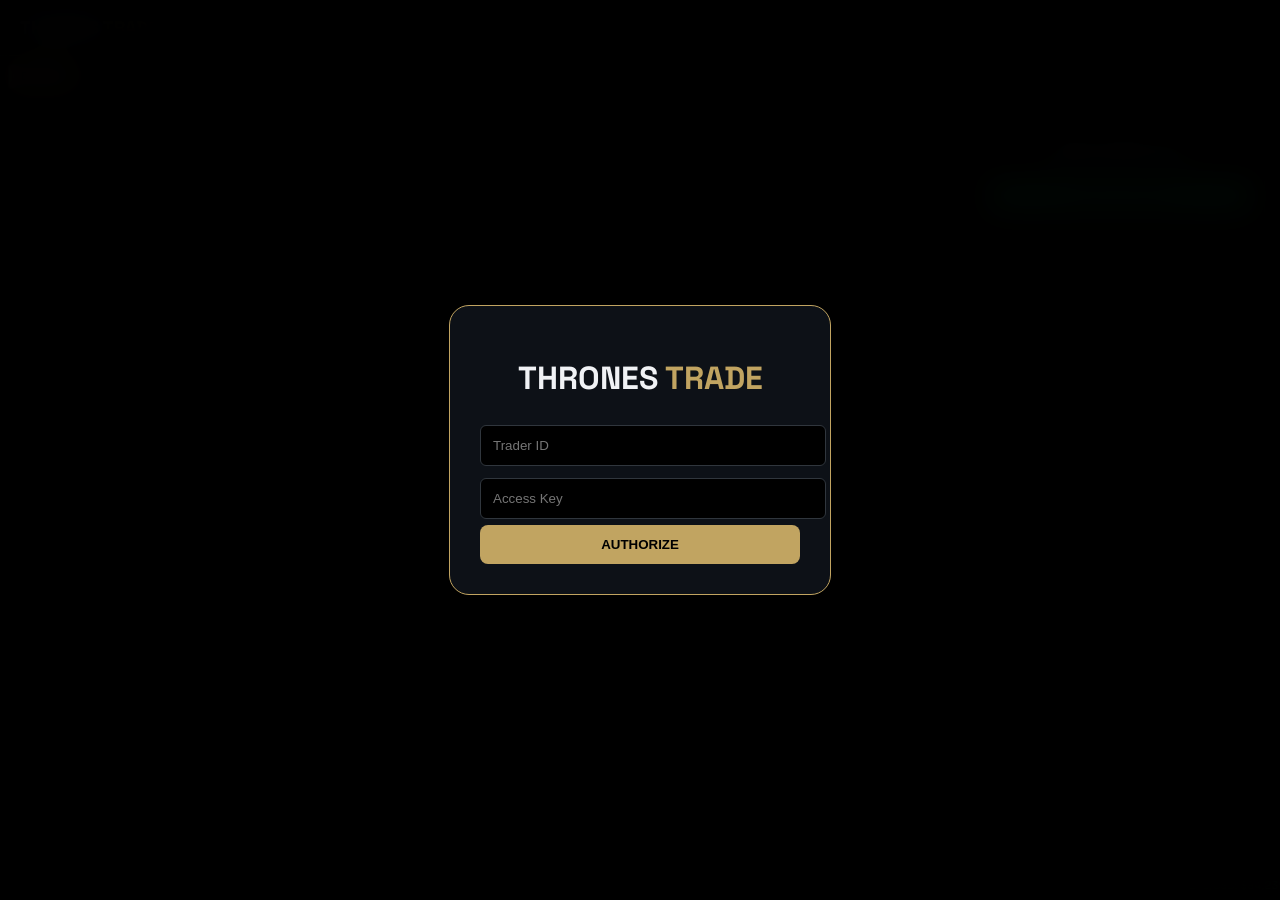
<file: index.html>
<!DOCTYPE html>
<html lang="en">
<head>
    <meta charset="UTF-8">
    <meta name="viewport" content="width=device-width, initial-scale=1.0">
    <title>Thrones Trade | Institutional Terminal</title>

    <style>
        @import url('https://fonts.googleapis.com/css2?family=Space+Grotesk:wght@300;500;700&display=swap');
        :root { --bg: #04060a; --panel: #0d1117; --accent: #c1a461; --green: #00ff88; --red: #ff3b3b; --text: #f0f2f5; --border: #30363d; }
        
        body { background: var(--bg); color: var(--text); font-family: 'Space Grotesk', sans-serif; margin: 0; height: 100vh; display: flex; flex-direction: column; overflow: hidden; }
        header { height: 55px; background: var(--panel); border-bottom: 1px solid var(--border); display: flex; align-items: center; justify-content: space-between; padding: 0 20px; flex-shrink: 0; }
        .main-container { display: flex; flex: 1; overflow: hidden; }
        
        /* PREMIUM MENU */
        .menu-icon { cursor: pointer; display: flex; flex-direction: column; gap: 5px; z-index: 1001; padding: 10px; }
        .menu-icon span { width: 22px; height: 2px; background: var(--accent); border-radius: 2px; }
        .side-menu { position: fixed; right: -320px; top: 0; width: 300px; height: 100%; background: var(--panel); border-left: 1px solid var(--border); transition: 0.4s; z-index: 1000; padding: 70px 20px; box-sizing: border-box; }
        .side-menu.active { right: 0; }
        .menu-item { margin-bottom: 15px; border-bottom: 1px solid var(--border); padding-bottom: 10px; cursor: pointer; }
        .menu-content { max-height: 0; overflow: hidden; transition: 0.3s; font-size: 11px; color: #888; }
        .menu-item.open .menu-content { max-height: 200px; margin-top: 10px; }

        .market-nav { background: #000; padding: 8px; display: flex; gap: 8px; border-bottom: 1px solid var(--border); overflow-x: auto; flex-shrink: 0; }
        .asset-btn { background: var(--panel); border: 1px solid var(--border); color: #fff; padding: 6px 12px; border-radius: 4px; cursor: pointer; font-size: 10px; }
        .asset-btn.active { background: var(--accent); color: #000; font-weight: bold; }

        .center-stack { flex: 1; display: flex; flex-direction: column; border-right: 1px solid var(--border); }
        #chart_container { flex: 1; background: #000; min-height: 350px; }
        
        .sidebar { width: 320px; min-width: 320px; background: var(--panel); padding: 15px; display: flex; flex-direction: column; gap: 12px; overflow-y: auto; box-sizing: border-box; }
        .card { background: #000; border: 1px solid var(--border); padding: 12px; border-radius: 10px; }
        
        .acc-btn { flex: 1; padding: 8px; text-align: center; font-size: 10px; cursor: pointer; border-radius: 6px; color: #555; background: #000; border: 1px solid var(--border); }
        .acc-btn.active { color: var(--accent); border-color: var(--accent); }

        /* THE LOGIN MODAL - NOW HIDDEN BY DEFAULT FOR BOTS */
        .modal-overlay { position: fixed; inset: 0; background: rgba(0,0,0,0.98); z-index: 10000; display: none; align-items: center; justify-content: center; backdrop-filter: blur(15px); }
        .login-card { background: var(--panel); border: 1px solid var(--accent); width: 320px; padding: 30px; border-radius: 20px; text-align: center; }
        input { width: 100%; padding: 12px; margin: 6px 0; background: #000; border: 1px solid var(--border); color: #fff; border-radius: 6px; }

        .primary-btn { background: var(--accent); color: #000; width: 100%; padding: 12px; border: none; border-radius: 8px; font-weight: 700; cursor: pointer; }
        .deposit-btn { background: var(--green); color: #000; padding: 10px; border-radius: 6px; font-weight: bold; width: 100%; cursor: pointer; margin-top: 10px; border: none; }

        .ticker-wrap { background: #000; color: var(--green); padding: 5px 0; font-size: 11px; border-top: 1px solid var(--border); }
        
        /* AD SLOTS - Simplified for A-ADS Bot */
        .ad-slot-top { height: 90px; width: 728px; margin: 5px auto; overflow: hidden; }
        .ad-slot-side { height: 250px; width: 300px; margin: 10px auto; overflow: hidden; border-radius: 8px; }
    </style>
</head>
<body>

    <div id="sideMenu" class="side-menu">
        <h2 style="color:#fff; font-size:18px;">Terminal Menu</h2>
        <div class="menu-item" onclick="this.classList.toggle('open')">
            <div style="color:var(--accent)">ABOUT THE SITE +</div>
            <div class="menu-content">Thrones Trade is an institutional terminal for market analysis.</div>
        </div>
        <div class="menu-item" onclick="location.reload()">REFRESH</div>
    </div>

    <div id="loginModal" class="modal-overlay">
        <div class="login-card">
            <h1>THRONES <span style="color:var(--accent)">TRADE</span></h1>
            <form onsubmit="handleLogin(event)">
                <input type="text" id="loginUser" placeholder="Trader ID" required>
                <input type="password" placeholder="Access Key" required>
                <button type="submit" class="primary-btn">AUTHORIZE</button>
            </form>
        </div>
    </div>

    <header>
        <div style="font-weight: 700; font-size: 18px;">THRONES <span style="color:var(--accent)">TRADE</span></div>
        <div class="menu-icon" onclick="toggleMenu()"><span></span><span></span><span></span></div>
    </header>

    <div class="main-container">
        <div class="center-stack">
            <div class="market-nav">
                <button class="asset-btn active" onclick="changeChart('BINANCE:BTCUSDT', this)">BITCOIN</button>
                <button class="asset-btn" onclick="changeChart('OANDA:XAUUSD', this)">GOLD</button>
                <button class="asset-btn" onclick="changeChart('NYSE:SNAP', this)">SNAPCHAT</button>
                <button class="asset-btn" onclick="changeChart('NASDAQ:NVDA', this)">NVIDIA</button>
            </div>
            <div id="chart_container"></div>
            
            <div class="ad-slot-top">
                <iframe data-aa='2435931' src='//ad.a-ads.com/2435931/?size=728x90' style='width:728px; height:90px; border:0; padding:0; overflow:hidden; display:block;'></iframe>
            </div>
        </div>

        <div class="sidebar">
            <div class="card">
                <div style="display:flex; gap:5px; margin-bottom:10px;">
                    <div class="acc-btn active" id="demoBtn" onclick="switchAcc('demo')">DEMO</div>
                    <div class="acc-btn" id="realBtn" onclick="initiatePayment()">REAL</div>
                </div>
                <div style="text-align: center;">
                    <div style="font-size: 9px; color: #888;" id="balLabel">PRACTICE BALANCE</div>
                    <div style="font-size:24px; font-weight:700;" id="balanceText">$10,000.00</div>
                    <button class="deposit-btn" onclick="initiatePayment()">FUND ACCOUNT</button>
                </div>
            </div>

            <div class="ad-slot-side">
                <iframe data-aa='2435933' src='//ad.a-ads.com/2435933/?size=300x250' style='width:300px; height:250px; border:0; padding:0; overflow:hidden; display:block;'></iframe>
            </div>
        </div>
    </div>

    <div class="ticker-wrap">
        <marquee>BTC/USD: $94,231.10 | GOLD: $2,640.15 | NVDA: $145.20 | TSLA: $342.10</marquee>
    </div>

    <script type="text/javascript" src="https://s3.tradingview.com/tv.js"></script>
    <script src="https://js.paystack.co/v1/inline.js"></script>
    
    <script>
        function toggleMenu() { document.getElementById('sideMenu').classList.toggle('active'); }

        function switchAcc(type) {
            if(type === 'demo') {
                document.getElementById('demoBtn').classList.add('active');
                document.getElementById('realBtn').classList.remove('active');
                document.getElementById('balLabel').innerText = "PRACTICE BALANCE";
                document.getElementById('balanceText').innerText = "$10,000.00";
            }
        }

        function initiatePayment() {
            document.getElementById('realBtn').classList.add('active');
            document.getElementById('demoBtn').classList.remove('active');
            let handler = PaystackPop.setup({
                key: 'pk_live_xxxx', // PUT YOUR REAL KEY
                email: 'investor@thronestrade.com',
                amount: 500000, 
                currency: 'NGN',
                callback: function(res) { alert('Ref: ' + res.reference); }
            });
            handler.openIframe();
        }

        function handleLogin(e) {
            e.preventDefault();
            localStorage.setItem('trade_user', 'true');
            document.getElementById('loginModal').style.display = 'none';
        }

        function changeChart(symbol, btn) {
            document.querySelectorAll('.asset-btn').forEach(b => b.classList.remove('active'));
            btn.classList.add('active');
            new TradingView.widget({ "autosize": true, "symbol": symbol, "theme": "dark", "container_id": "chart_container" });
        }

        window.onload = function() {
            // FIX: If it's the A-ADS bot (headless/no localStorage), we DON'T show the login
            // This ensures the bot sees the ads immediately.
            if(!localStorage.getItem('trade_user')) {
                document.getElementById('loginModal').style.display = 'flex';
            }
            changeChart('BINANCE:BTCUSDT', document.querySelector('.asset-btn'));
        }
    </script>
</body>
</html>
</file>
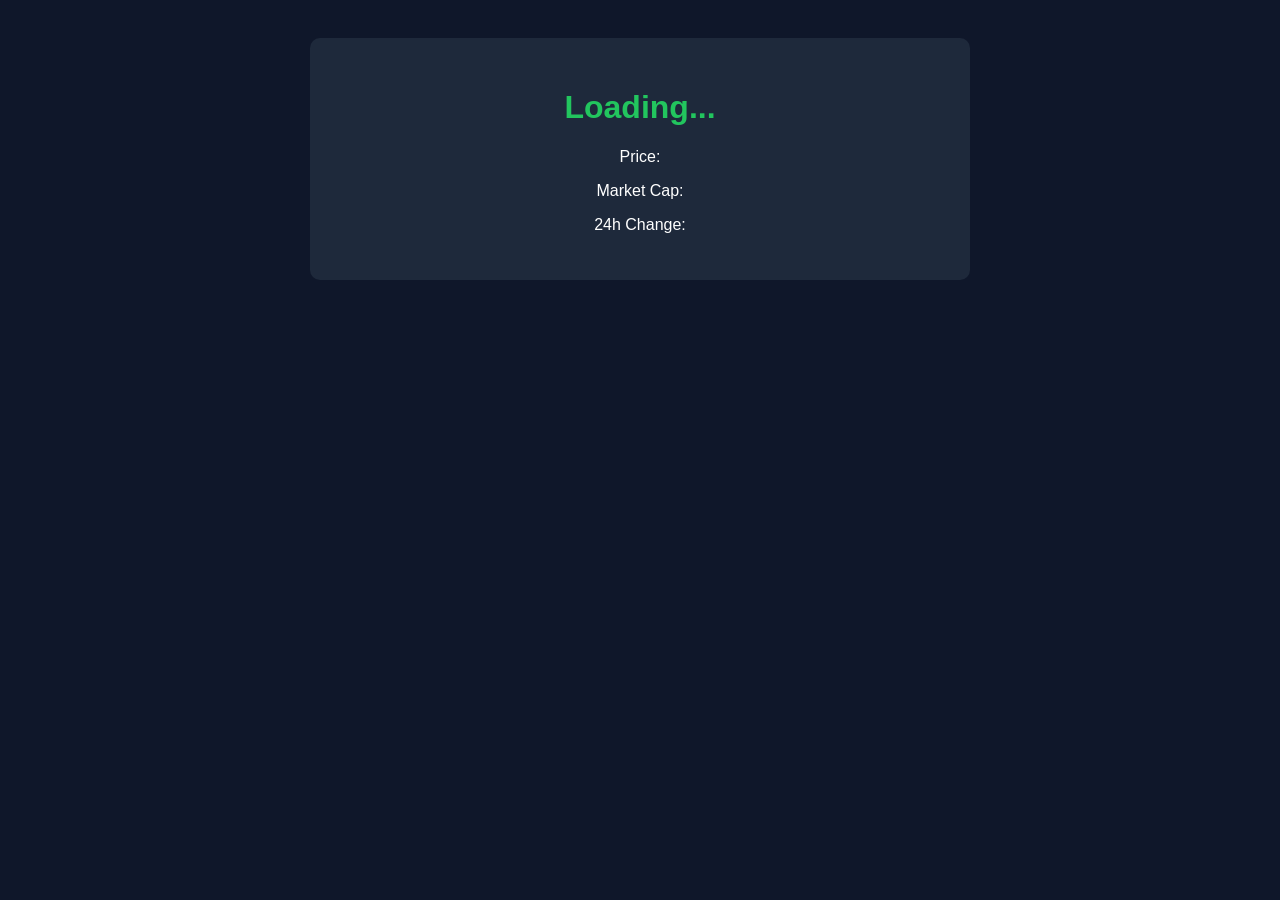
<file: coin.html>
<!DOCTYPE html>

<html>

<head>

<title>Coin Details</title>

<style>

body{
font-family:Arial;
background:#0f172a;
color:white;
padding:30px;
}

.card{
background:#1e293b;
padding:30px;
border-radius:10px;
max-width:600px;
margin:auto;
text-align:center;
}

h1{
color:#22c55e;
}

</style>

</head>

<body>

<div class="card">

<h1 id="coinName">Loading...</h1>

<p>Price: <span id="price"></span></p>

<p>Market Cap: <span id="market"></span></p>

<p>24h Change: <span id="change"></span></p>

<div id="chart"></div>

</div>

<script src="https://s3.tradingview.com/tv.js"></script>

<script>

const urlParams=new URLSearchParams(window.location.search);

const coin=urlParams.get("coin");

async function loadCoin(){

let res=await fetch("https://api.coingecko.com/api/v3/coins/"+coin);

let data=await res.json();

document.getElementById("coinName").innerText=data.name;

document.getElementById("price").innerText="$"+data.market_data.current_price.usd;

document.getElementById("market").innerText="$"+data.market_data.market_cap.usd;

document.getElementById("change").innerText=data.market_data.price_change_percentage_24h+"%";

}

loadCoin();

</script>

</body>

</html>
</file>
